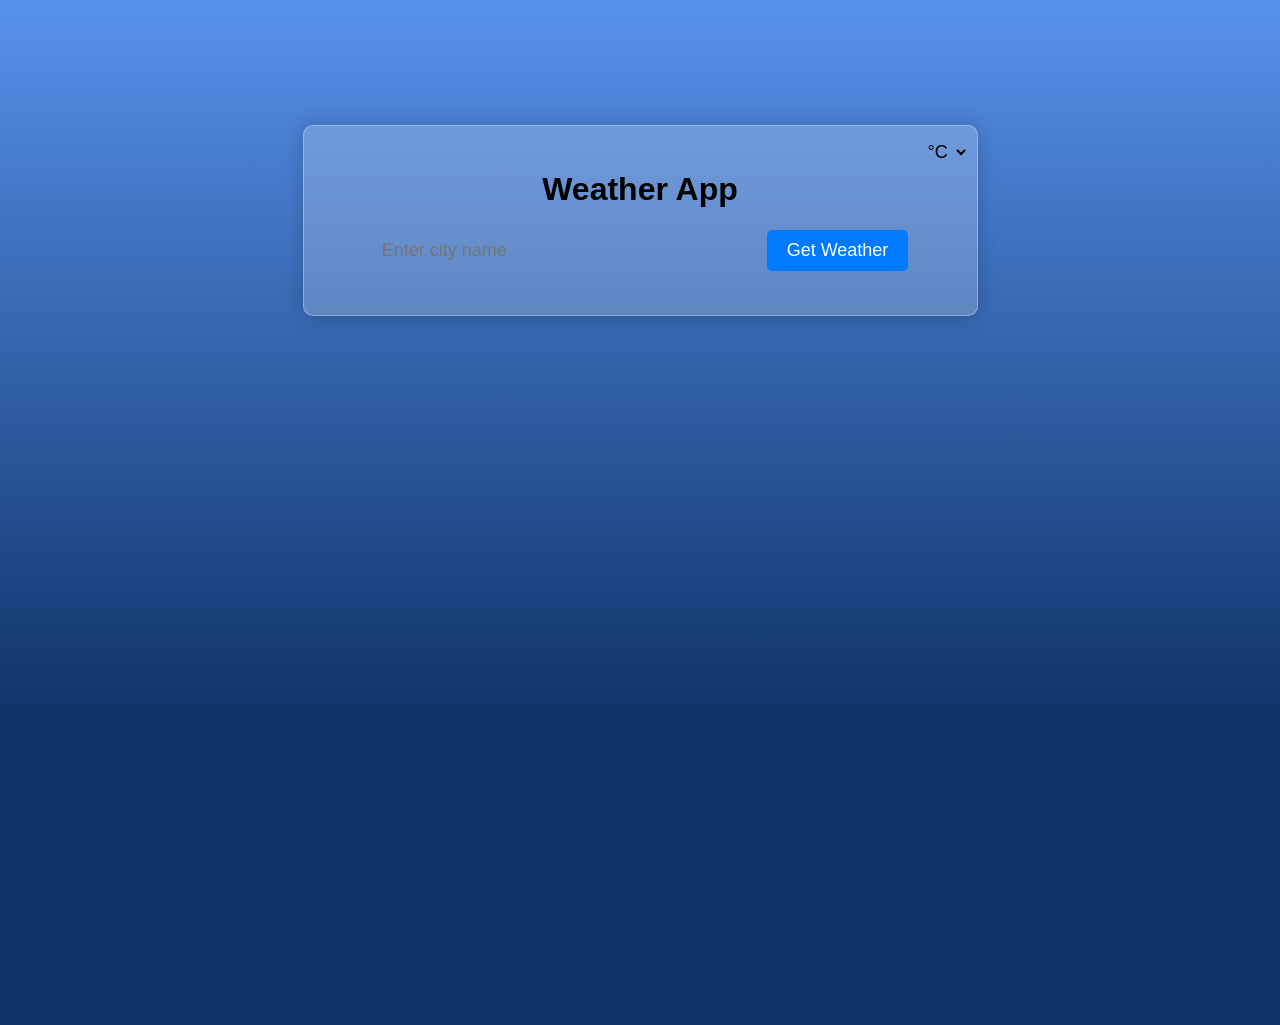
<file: index.html>
<!DOCTYPE html>
<html lang="en">
  <head>
    <meta charset="UTF-8">
    <meta name="viewport" content="width=device-width, initial-scale=1.0">
    <link rel="stylesheet" href="style.css">   
    <title>Weather App</title>
  </head>
  <body>
    <div class="container">      
      <select id="type-of-units">
        <option value="metric" selected>°C</option>
        <option value="imperial">°F</option>
      </select>
      <h1>Weather App</h1>      
      <form >
        <input type="text" id="city-input"   placeholder="Enter city name">
        <input type="submit" value="Get Weather">
      </form>
      <div id="weather-data">
        <div class="icon">
          <!-- <img src="http://openweathermap.org/img/wn/01d.png" alt="Weather Icon"> -->
        </div>
        <div class="temperature"></div>
        <div class="description"></div>
        <div class="details">
          <!-- <div>Feels like: 23°C</div>
          <div>Humidity: 40%</div>
          <div>Wind Speed: 5 m/s</div> -->
        </div> 

      </div>

    </div>

    <script src="app.js"></script>
  </body>
</html>
</file>
<file: style.css>
body {
  height: 100vh;
  overflow: hidden;
  margin: 0;
  font-family: "Montserrat", sans-serif;
  background: linear-gradient( #5792eb, #103369 70%);
}

.container {
  background: rgba(255, 255, 255, 0.2); /* Semi-transparent background */
  border: 1px solid rgba(255, 255, 255, 0.3); /* Border with transparency */
  box-shadow: 0 0 20px rgba(0,0,0, 0.2);  
  text-align: center;
  max-width: 625px;
  margin: 125px auto;
  border-radius: 10px;
  padding: 24px;
  position: relative;
}

#type-of-units {
  background: rgba(255, 255, 255, 0); /* Semi-transparent background */
  position: absolute;
  top: 8px;
  right: 8px;  
  border: none;
  outline: none;
  padding: 7px 4px;
  border-radius: 10px;
  font-size: 18px;
  cursor: pointer;  
  transition: transform 0.2s linear; /* Add transition for smooth movement */
}

#type-of-units:hover {
  color:white;
  scale: 120%; 
  transform: translateY(1px) translateX(-2px); /* Move text up by 2px on hover */
}

#type-of-units option {
  color: white; 
  background-color: #007bff;
}

form {
  display: flex;
  justify-content: center;
  align-items: center;
  margin-bottom: 20px; 
}

form input[type="text"] {
  background-color: transparent;
  color: white;
  padding: 10px;
  border: none;
  outline: none;
  font-size: 18px;
  width: 60%;
}

form input[type="submit"] {
  background-color: #007bff;
  color: white;
  border: none;
  outline: none;
  padding: 10px 20px;
  border-radius: 5px;
  font-size: 18px;
  cursor: pointer;
  transition: background-color .3s ease;
}

form input[type="submit"]:hover {
  background-color: #0062cc;
}

.icon img{
  width: 100px;
  height: 100px;
  background-size: contain;
  background-repeat: no-repeat;
  background-position: center center;
}

.temperature {
  font-size: 48px;
  font-weight: bold;
  margin: 20px 0;
}

.details {
  display: flex;
  justify-content: center;
  flex-wrap: wrap;
}

.description {
  font-size: 24px;
  margin-bottom: 20px;
}

.details > div {
  padding: 20px;
  background-color: #f1f1f1;
  margin: 10px;
  flex: 1;
  border-radius: 5px;
  text-align: center;
  min-height: 45px;
}

@media (max-width: 768px) {
  form {
    flex-direction: column;
  }
  form input[type="text"] {
    width: 100%;
    margin-bottom: 10px;
  }
}
</file>
